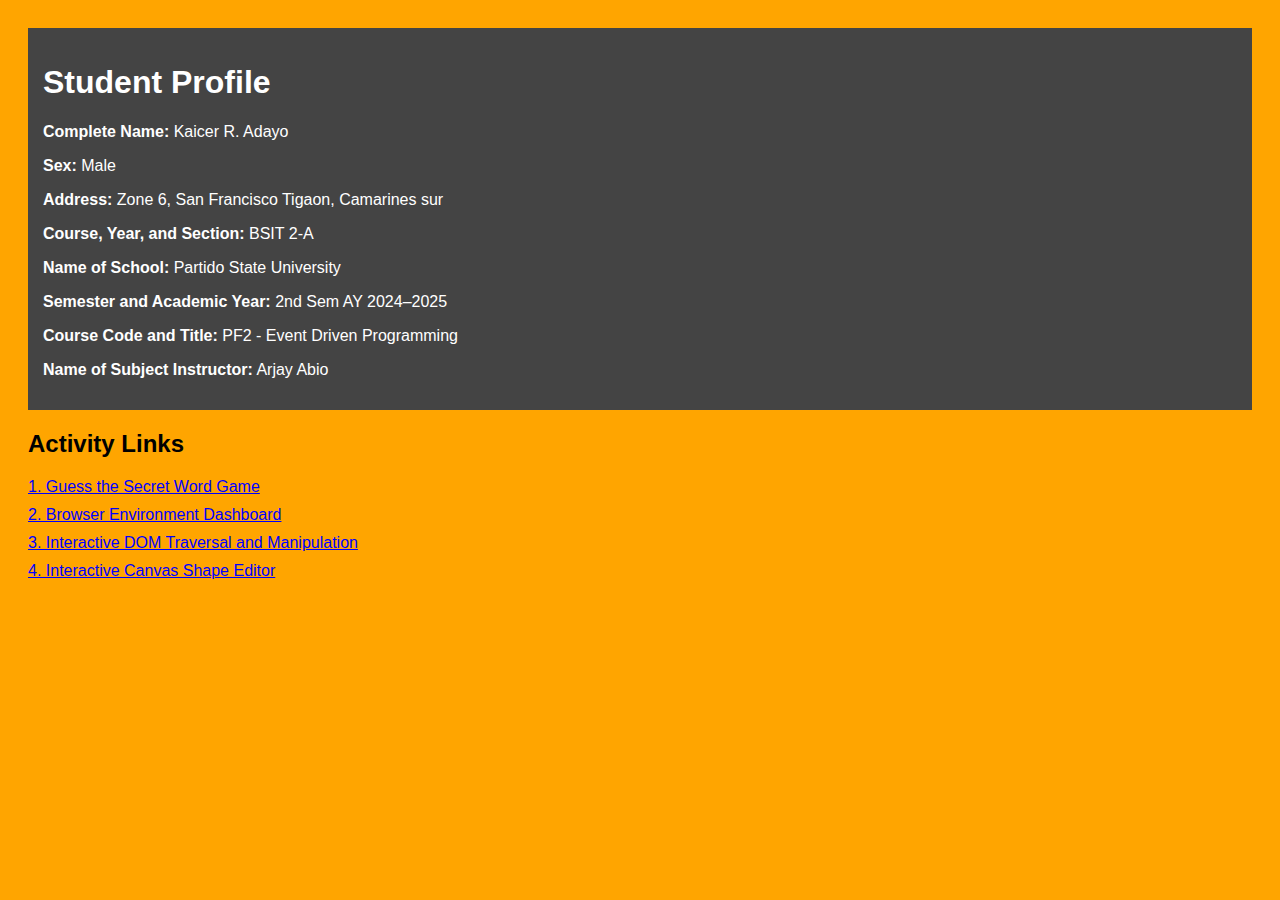
<file: index.html>
<!DOCTYPE html>
<html lang="en">
<head>
  <meta charset="UTF-8" />
  <title>Student Homepage</title>
  <style>
    body {
      font-family: Arial, sans-serif;
      padding: 20px;
    }
    header {
      background-color: #444;
      color: white;
      padding: 15px;
      margin-bottom: 20px;
    }
    section a {
      display: block;
      margin: 10px 0;
      font-size: 16px;
      color: blue;
      text-decoration: underline;
    }
  </style>
</head>
<body>
  <header>
    <h1>Student Profile</h1>
    <p><strong>Complete Name:</strong> Kaicer R. Adayo</p>
    <p><strong>Sex:</strong> Male</p>
    <p><strong>Address:</strong> Zone 6, San Francisco Tigaon, Camarines sur</p>
    <p><strong>Course, Year, and Section:</strong> BSIT 2-A</p>
    <p><strong>Name of School:</strong> Partido State University</p>
    <p><strong>Semester and Academic Year:</strong> 2nd Sem AY 2024–2025</p>
    <p><strong>Course Code and Title:</strong> PF2 - Event Driven Programming</p>
    <p><strong>Name of Subject Instructor:</strong> Arjay Abio</p>
  </header>

  <section>
    <h2>Activity Links</h2>
    <a href="guess the game.html">1. Guess the Secret Word Game</a>
    <a href="browser_dashboard.html">2. Browser Environment Dashboard</a>
     <a href="dom_traversal.html">3. Interactive DOM Traversal and Manipulation</a>
    <a href="circle.html">4. Interactive Canvas Shape Editor</a>
  </section>

  <script>
    function updateBackgroundColor() {
      const width = window.innerWidth;
      if (width < 600) {
        document.body.style.backgroundColor = 'blue';
      } else if (width >= 600 && width <= 991) {
        document.body.style.backgroundColor = 'green';
      } else {
        document.body.style.backgroundColor = 'orange';
      }
    }

    window.addEventListener('load', updateBackgroundColor);
    window.addEventListener('resize', updateBackgroundColor);
  </script>
</body>
</html>
</file>
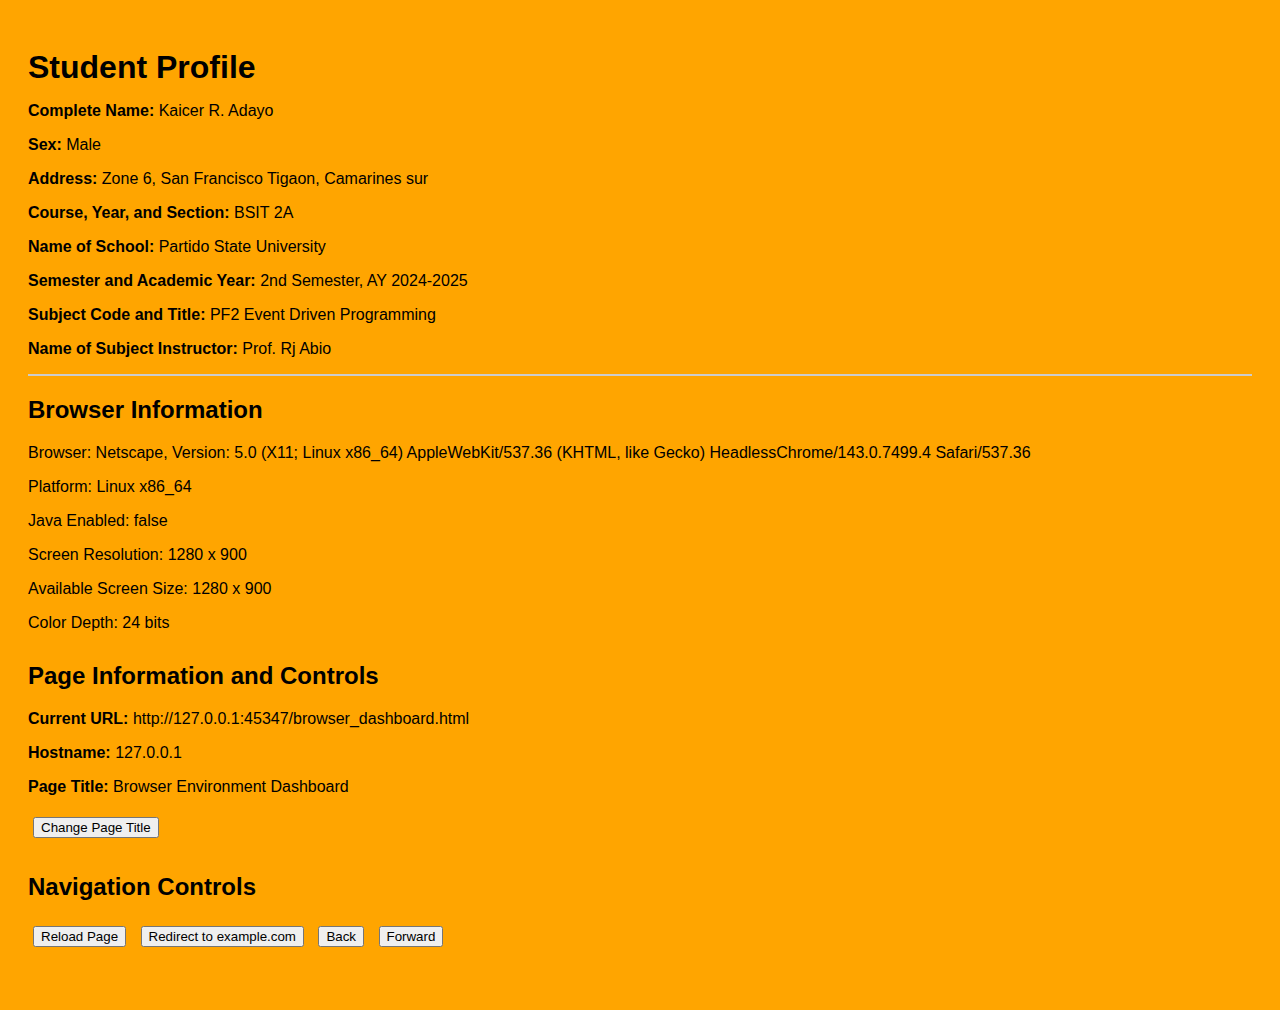
<file: browser_dashboard.html>
<!--
README:
This is the Browser Environment Dashboard which provides a control panel to monitor and interact with the browser environment. 
It uses JavaScript browser objects like navigator, screen, document, location, window, and history to:
- Display browser and screen information
- Update and view page metadata
- Navigate through history
- Change background color dynamically based on screen width
-->

<!DOCTYPE html>
<html lang="en">
<head>
  <meta charset="UTF-8" />
  <meta name="viewport" content="width=device-width, initial-scale=1.0"/>
  <title>Browser Environment Dashboard</title>
  <style>
    body {
      font-family: Arial, sans-serif;
      padding: 20px;
      transition: background-color 0.3s;
    }
    header {
      border-bottom: 2px solid #ccc;
      margin-bottom: 20px;
    }
    header h1 {
      margin-bottom: 0;
    }
    section {
      margin-bottom: 30px;
    }
    button {
      margin: 5px;
    }
  </style>
</head>
<body>
  <header>
    <h1>Student Profile</h1>
    <p><strong>Complete Name:</strong> Kaicer R. Adayo</p>
    <p><strong>Sex:</strong> Male</p>
    <p><strong>Address:</strong> Zone 6, San Francisco Tigaon, Camarines sur</p>
    <p><strong>Course, Year, and Section:</strong> BSIT 2A</p>
    <p><strong>Name of School:</strong>  Partido State University</p>
    <p><strong>Semester and Academic Year:</strong> 2nd Semester, AY 2024-2025</p>
    <p><strong>Subject Code and Title:</strong> PF2 Event Driven Programming</p>
    <p><strong>Name of Subject Instructor:</strong> Prof. Rj Abio</p>
  </header>

  <section id="browser-info">
    <h2>Browser Information</h2>
    <p id="browserName"></p>
    <p id="platform"></p>
    <p id="javaEnabled"></p>
    <p id="screenRes"></p>
    <p id="availScreen"></p>
    <p id="colorDepth"></p>
  </section>

  <section id="page-info">
    <h2>Page Information and Controls</h2>
    <p><strong>Current URL:</strong> <span id="url"></span></p>
    <p><strong>Hostname:</strong> <span id="hostname"></span></p>
    <p><strong>Page Title:</strong> <span id="titleText"></span></p>
    <button onclick="changeTitle()">Change Page Title</button>
  </section>

  <section id="navigation-controls">
    <h2>Navigation Controls</h2>
    <button onclick="location.reload()">Reload Page</button>
    <button onclick="location.href='https://www.example.com'">Redirect to example.com</button>
    <button onclick="history.back()">Back</button>
    <button onclick="history.forward()">Forward</button>
  </section>

  <script>
    // Display browser information
    document.getElementById('browserName').textContent = `Browser: ${navigator.appName}, Version: ${navigator.appVersion}`;
    document.getElementById('platform').textContent = `Platform: ${navigator.platform}`;
    document.getElementById('javaEnabled').textContent = `Java Enabled: ${navigator.javaEnabled()}`;
    document.getElementById('screenRes').textContent = `Screen Resolution: ${screen.width} x ${screen.height}`;
    document.getElementById('availScreen').textContent = `Available Screen Size: ${screen.availWidth} x ${screen.availHeight}`;
    document.getElementById('colorDepth').textContent = `Color Depth: ${screen.colorDepth} bits`;

    // Display page info
    document.getElementById('url').textContent = window.location.href;
    document.getElementById('hostname').textContent = window.location.hostname;
    document.getElementById('titleText').textContent = document.title;

    // Change title function
    function changeTitle() {
      const newTitle = prompt("Enter new page title:");
      if (newTitle) {
        document.title = newTitle;
        document.getElementById('titleText').textContent = newTitle;
      }
    }

    // Change background color based on screen width
    function updateBackgroundColor() {
      const width = window.innerWidth;
      if (width < 600) {
        document.body.style.backgroundColor = "blue";
      } else if (width < 992) {
        document.body.style.backgroundColor = "green";
      } else {
        document.body.style.backgroundColor = "orange";
      }
    }

    // Initial call and event listener
    window.addEventListener('resize', updateBackgroundColor);
    window.addEventListener('load', updateBackgroundColor);
  </script>
</body>
</html>
</file>
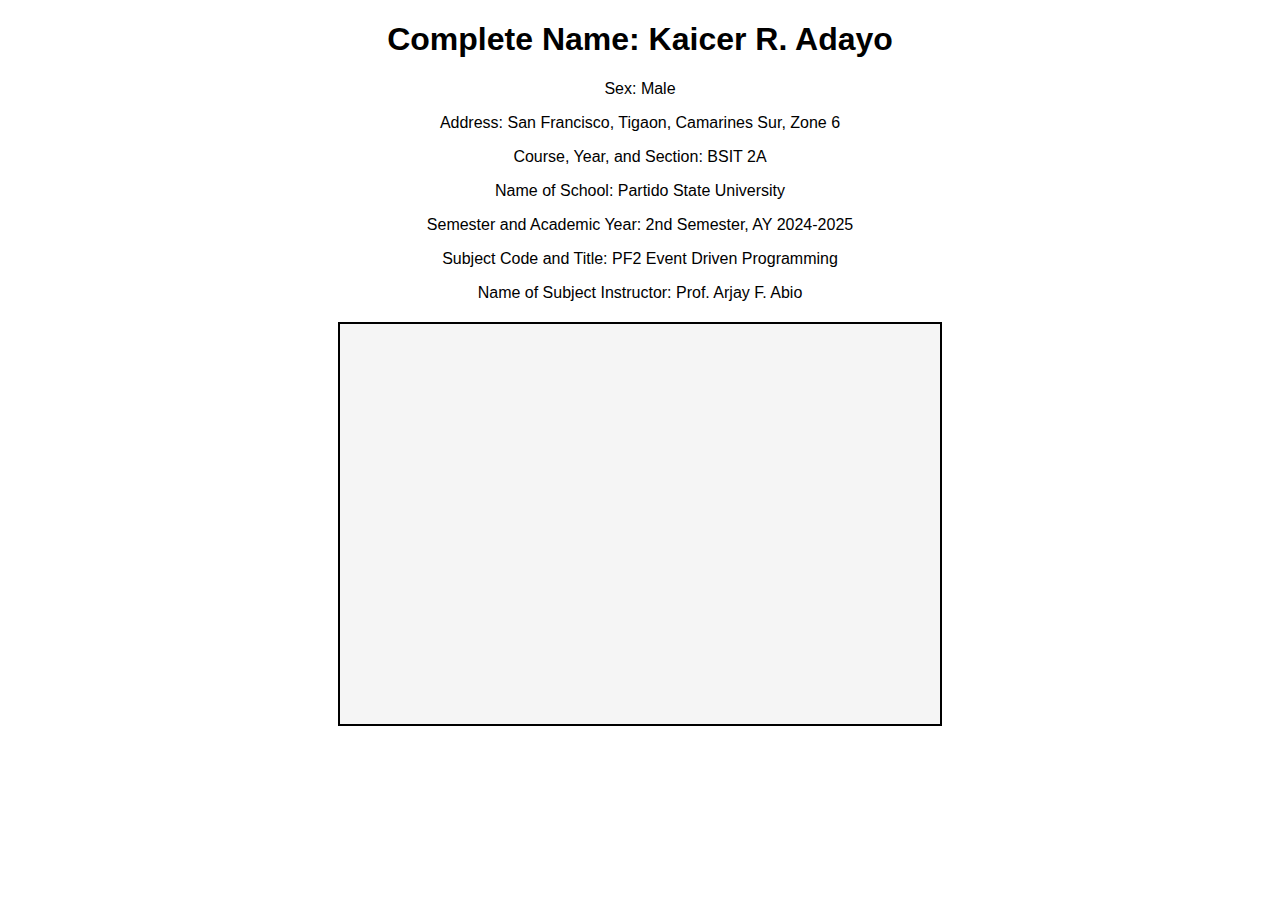
<file: circle.html>
<!DOCTYPE html>
<html lang="en">
<head>
  <meta charset="UTF-8" />
  <meta name="viewport" content="width=device-width, initial-scale=1.0" />
  <title>Canvas Circle Editor</title>
  <link rel="stylesheet" href="style.css" />
</head>
<body>
  <header>
    <h1>Complete Name: Kaicer R. Adayo</h1>
    <p>Sex: Male</p>
    <p>Address: San Francisco, Tigaon, Camarines Sur, Zone 6</p>
    <p>Course, Year, and Section: BSIT 2A</p>
    <p>Name of School: Partido State University</p>
    <p>Semester and Academic Year: 2nd Semester, AY 2024-2025</p>
    <p>Subject Code and Title: PF2 Event Driven Programming</p>
    <p>Name of Subject Instructor: Prof. Arjay F. Abio</p>
  </header>

  <main>
    <canvas id="myCanvas" width="600" height="400"></canvas>
  </main>

  <script src="script.js"></script>
</body>
</html>
</file>
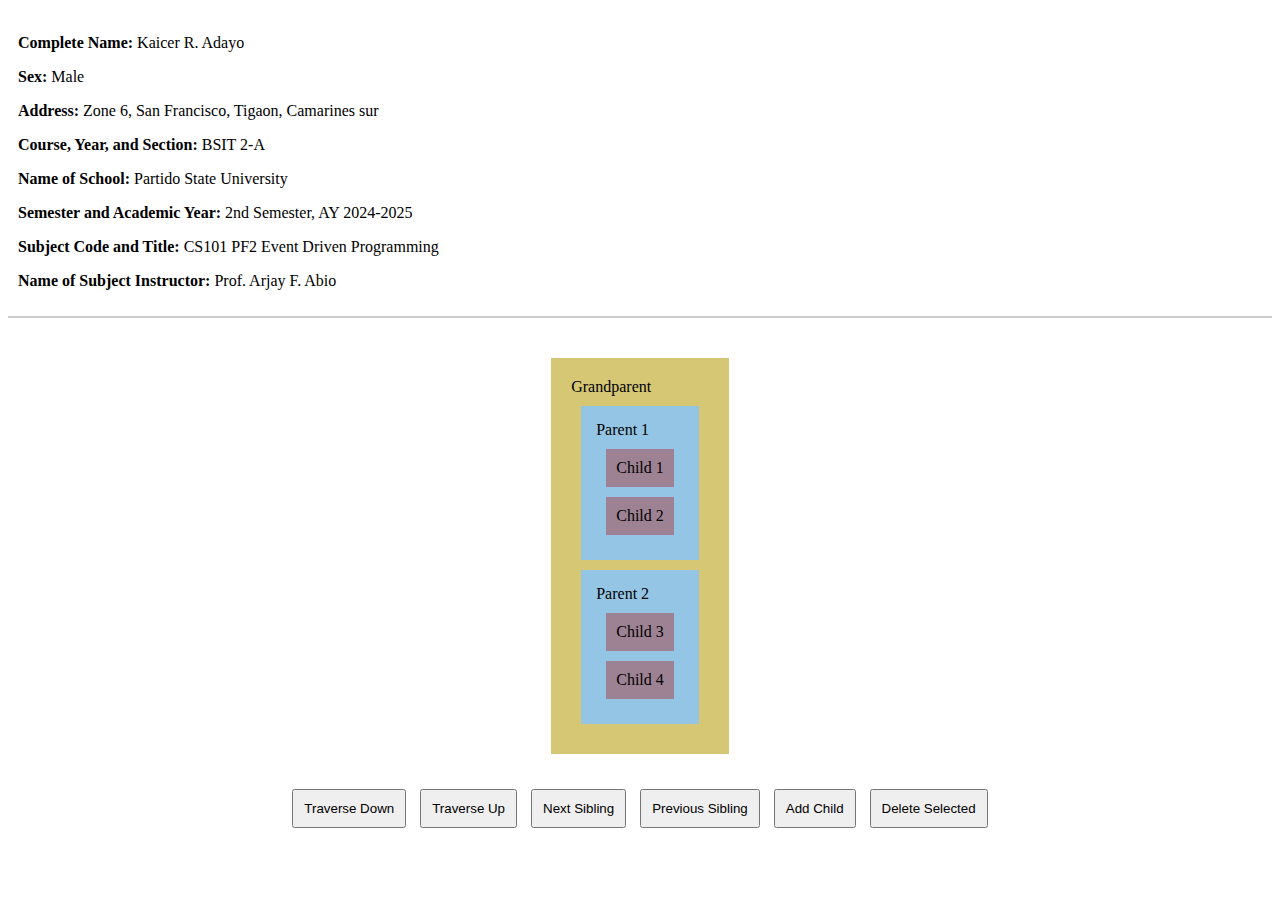
<file: dom_traversal.html>
<!DOCTYPE html>
<html lang="en">
<head>
    <meta charset="UTF-8">
    <meta name="viewport" content="width=device-width, initial-scale=1.0">
    <title>DOM Traversal Application</title>
    <style>
        
        header {
            padding: 10px;
            border-bottom: 2px solid #ccc;
            margin-bottom: 10px;
        }

        
        #tree-container {
            display: flex;
            flex-direction: column;
            align-items: center;
        }

        #tree {
            display: flex;
            justify-content: center;
            margin-top: 20px;
        }

        .grandparent {
            background-color: #d5c774;
            padding: 20px;
            margin: 10px;
            position: relative;
        }

        .parent {
            background-color: #95c5e4;
            padding: 15px;
            margin: 10px;
        }

        .child {
            background-color: #9d8293;
            padding: 10px;
            margin: 10px;
        }

        .highlight {
            border: 3px solid red;
        }

        .controls {
            margin-top: 20px;
            text-align: center;
        }

        .controls button {
            margin: 5px;
            padding: 10px;
            cursor: pointer;
        }
    </style>
</head>
<body>
    <header>
        <p><strong>Complete Name:</strong> Kaicer R. Adayo</p>
        <p><strong>Sex:</strong> Male</p>
        <p><strong>Address:</strong> Zone 6, San Francisco, Tigaon, Camarines sur</p>
        <p><strong>Course, Year, and Section:</strong> BSIT 2-A</p>
        <p><strong>Name of School:</strong> Partido State University</p>
        <p><strong>Semester and Academic Year:</strong> 2nd Semester, AY 2024-2025</p>
        <p><strong>Subject Code and Title:</strong> CS101 PF2 Event Driven Programming</p>
        <p><strong>Name of Subject Instructor:</strong> Prof. Arjay F. Abio</p>
    </header>

    <div id="tree-container">
        <div id="tree">
            <div class="grandparent">Grandparent
                <div class="parent">Parent 1
                    <div class="child">Child 1</div>
                    <div class="child">Child 2</div>
                </div>
                <div class="parent">Parent 2
                    <div class="child">Child 3</div>
                    <div class="child">Child 4</div>
                </div>
            </div>
        </div>

        <div class="controls">
            <button onclick="traverseDown()">Traverse Down</button>
            <button onclick="traverseUp()">Traverse Up</button>
            <button onclick="traverseNextSibling()">Next Sibling</button>
            <button onclick="traversePrevSibling()">Previous Sibling</button>
            <button onclick="addChild()">Add Child</button>
            <button onclick="deleteNode()">Delete Selected</button>
        </div>
    </div>

    <script>
        let selectedNode = null;

        document.getElementById("tree").addEventListener("click", function(e) {
            e.stopPropagation();
            const target = e.target.closest(".grandparent, .parent, .child");
            if (target) {
                selectNode(target);
            }
        });

        function selectNode(node) {
            if (selectedNode) {
                selectedNode.classList.remove("highlight");
            }
            selectedNode = node;
            selectedNode.classList.add("highlight");
        }

        function traverseDown() {
            if (!selectedNode) return;
            const firstChild = [...selectedNode.children].find(child => child.classList.contains("parent") || child.classList.contains("child"));
            if (firstChild) selectNode(firstChild);
        }

        function traverseUp() {
            if (!selectedNode) return;
            const parent = selectedNode.parentElement;
            if (parent && (parent.classList.contains("parent") || parent.classList.contains("grandparent"))) {
                selectNode(parent);
            }
        }

        function traverseNextSibling() {
            if (!selectedNode) return;
            let next = selectedNode.nextElementSibling;
            while (next && !next.classList.contains(selectedNode.classList[0])) {
                next = next.nextElementSibling;
            }
            if (next) selectNode(next);
        }

        function traversePrevSibling() {
            if (!selectedNode) return;
            let prev = selectedNode.previousElementSibling;
            while (prev && !prev.classList.contains(selectedNode.classList[0])) {
                prev = prev.previousElementSibling;
            }
            if (prev) selectNode(prev);
        }

        function addChild() {
            if (!selectedNode) return;
            if (selectedNode.classList.contains("grandparent")) {
                const newParent = document.createElement("div");
                newParent.className = "parent";
                newParent.textContent = "New Parent";

                const child1 = document.createElement("div");
                child1.className = "child";
                child1.textContent = "New Child 1";

                const child2 = document.createElement("div");
                child2.className = "child";
                child2.textContent = "New Child 2";

                newParent.appendChild(child1);
                newParent.appendChild(child2);
                selectedNode.appendChild(newParent);
            } else if (selectedNode.classList.contains("parent")) {
                const newChild = document.createElement("div");
                newChild.className = "child";
                newChild.textContent = "New Child";
                selectedNode.appendChild(newChild);
            } else {
                alert("Cannot add child to a child node.");
            }
        }

        function deleteNode() {
            if (!selectedNode) return;
            if (selectedNode.classList.contains("grandparent")) {
                alert("Cannot delete the grandparent node.");
                return;
            }
            const toRemove = selectedNode;
            traverseUp();
            toRemove.remove();
        }
    </script>
</body>
</html>
</file>
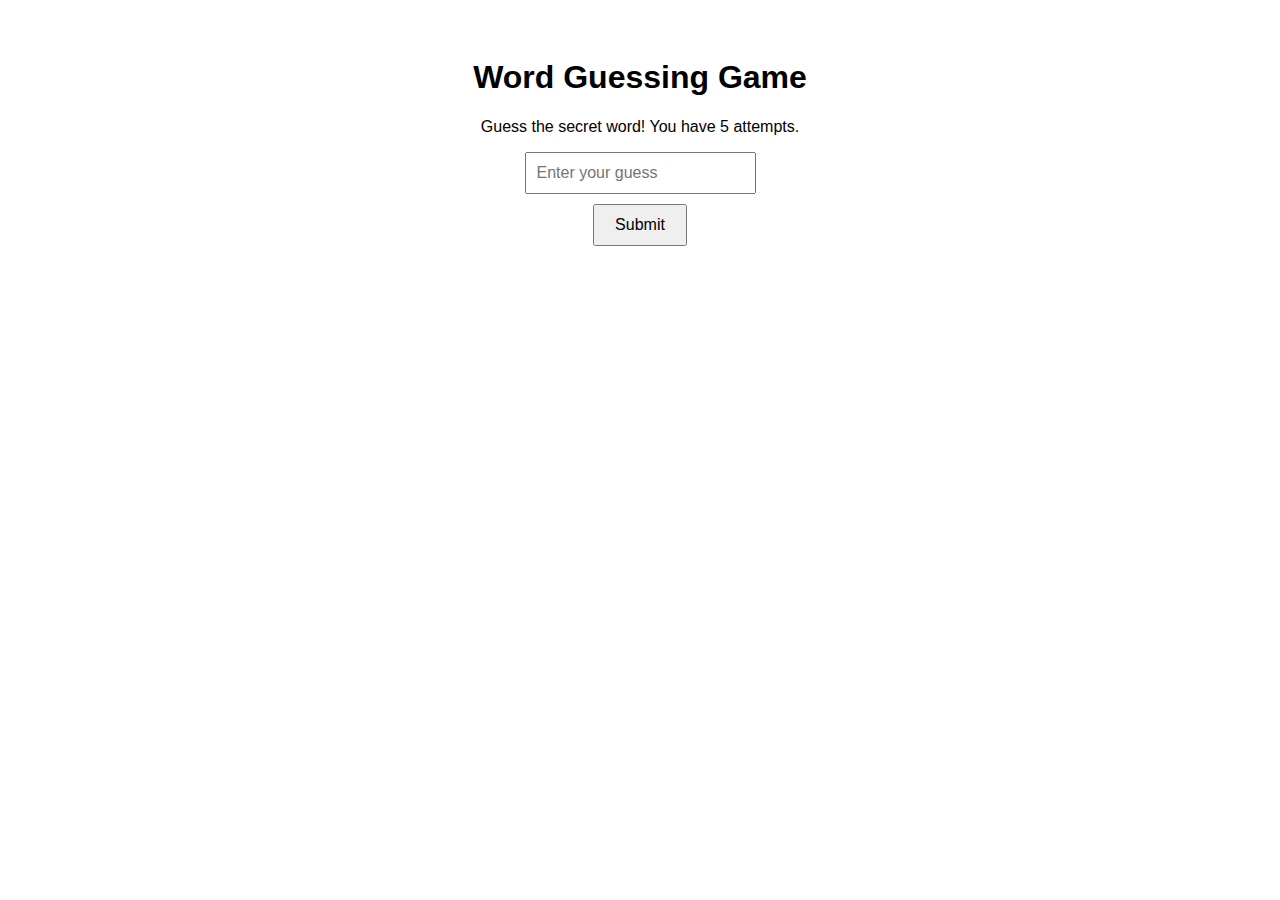
<file: guess the game.html>
<!DOCTYPE html>
<html lang="en">
<head>
  <meta charset="UTF-8">
  <title>Word Guessing Game</title>
  <style>
    body {
      font-family: Arial, sans-serif;
      text-align: center;
      padding: 30px;
    }
    #message, #hint {
      margin-top: 20px;
      font-size: 18px;
      font-weight: bold;
    }
    #guessInput {
      padding: 10px;
      font-size: 16px;
    }
    #submitGuess, #restartGame {
      padding: 10px 20px;
      font-size: 16px;
      margin-top: 10px;
    }
  </style>
</head>
<body>
  <h1>Word Guessing Game</h1>
  <p>Guess the secret word! You have 5 attempts.</p>

  <input type="text" id="guessInput" placeholder="Enter your guess" />
  <br>
  <button id="submitGuess">Submit</button>
  <button id="restartGame" style="display: none;">Restart</button>

  <div id="message"></div>
  <div id="hint"></div> <!-- Hint section added -->

  <script src="script.js"></script>
  
</body>
</html>
</file>
<file: style.css>
body {
    font-family: Arial, sans-serif;
    text-align: center;
    margin: 20px;
  }
  
  canvas {
    border: 2px solid black;
    display: block;
    margin: 20px auto;
    background-color: #f5f5f5;
    cursor: crosshair;
  }
</file>
